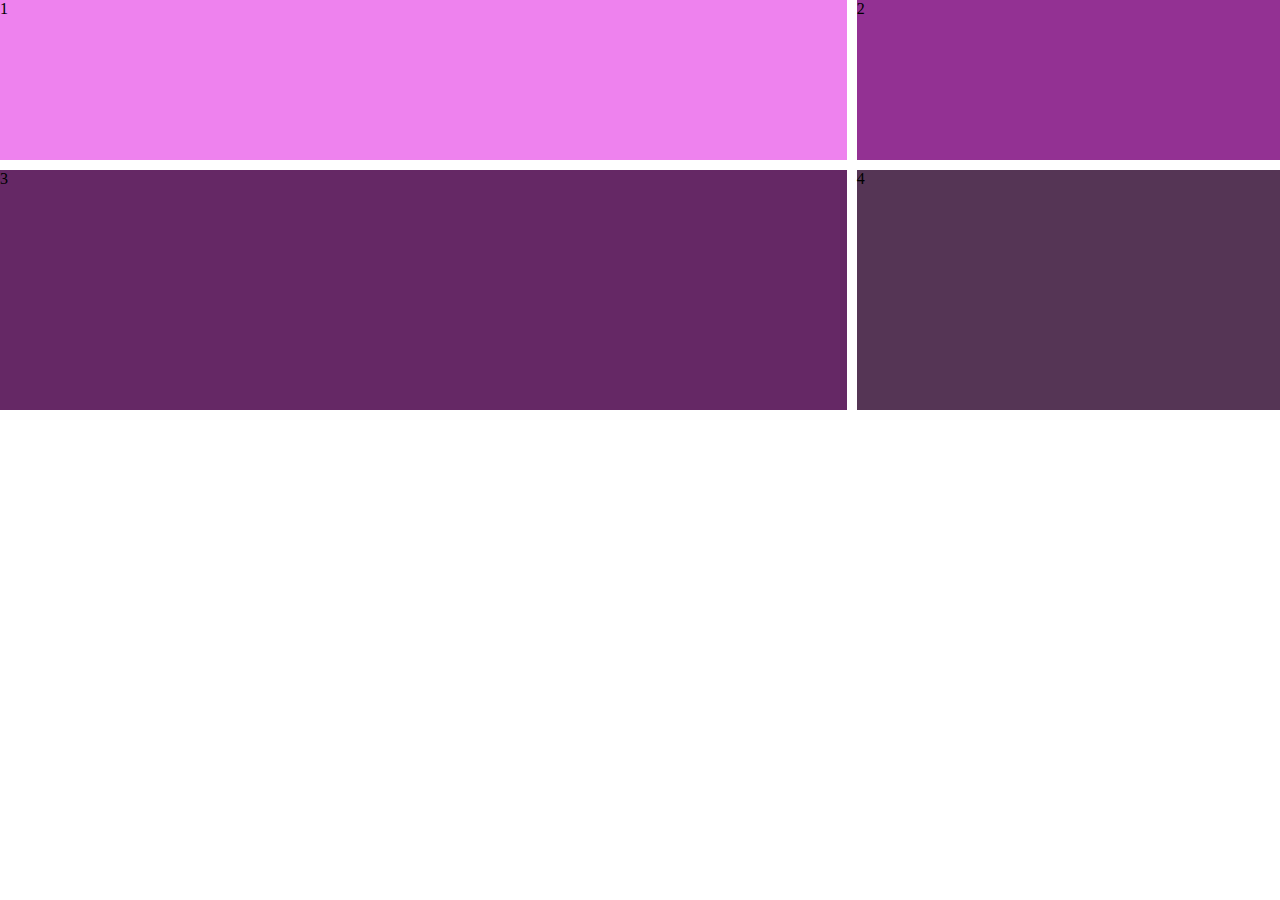
<file: index.html>
<!DOCTYPE html>
<html lang="en">
<head>
    <meta charset="UTF-8">
    <meta http-equiv="X-UA-Compatible" content="IE=edge">
    <meta name="viewport" content="width=device-width, initial-scale=1.0">
    
    <!-- css -->
    <link rel="stylesheet" href="css/main.css">
    <title>Clase 06</title>
</head>
<body>
    
<!-- ejemplo de grid -->

<div class="padre">
    <div class="hijouno">
        1
    </div>
    <div class="hijodos">
        2
    </div>
    <div class="hijotres">
        3
    </div>
    <div class="hijocuatro">
        4
    </div>

</div>






</body>
</html>
</file>
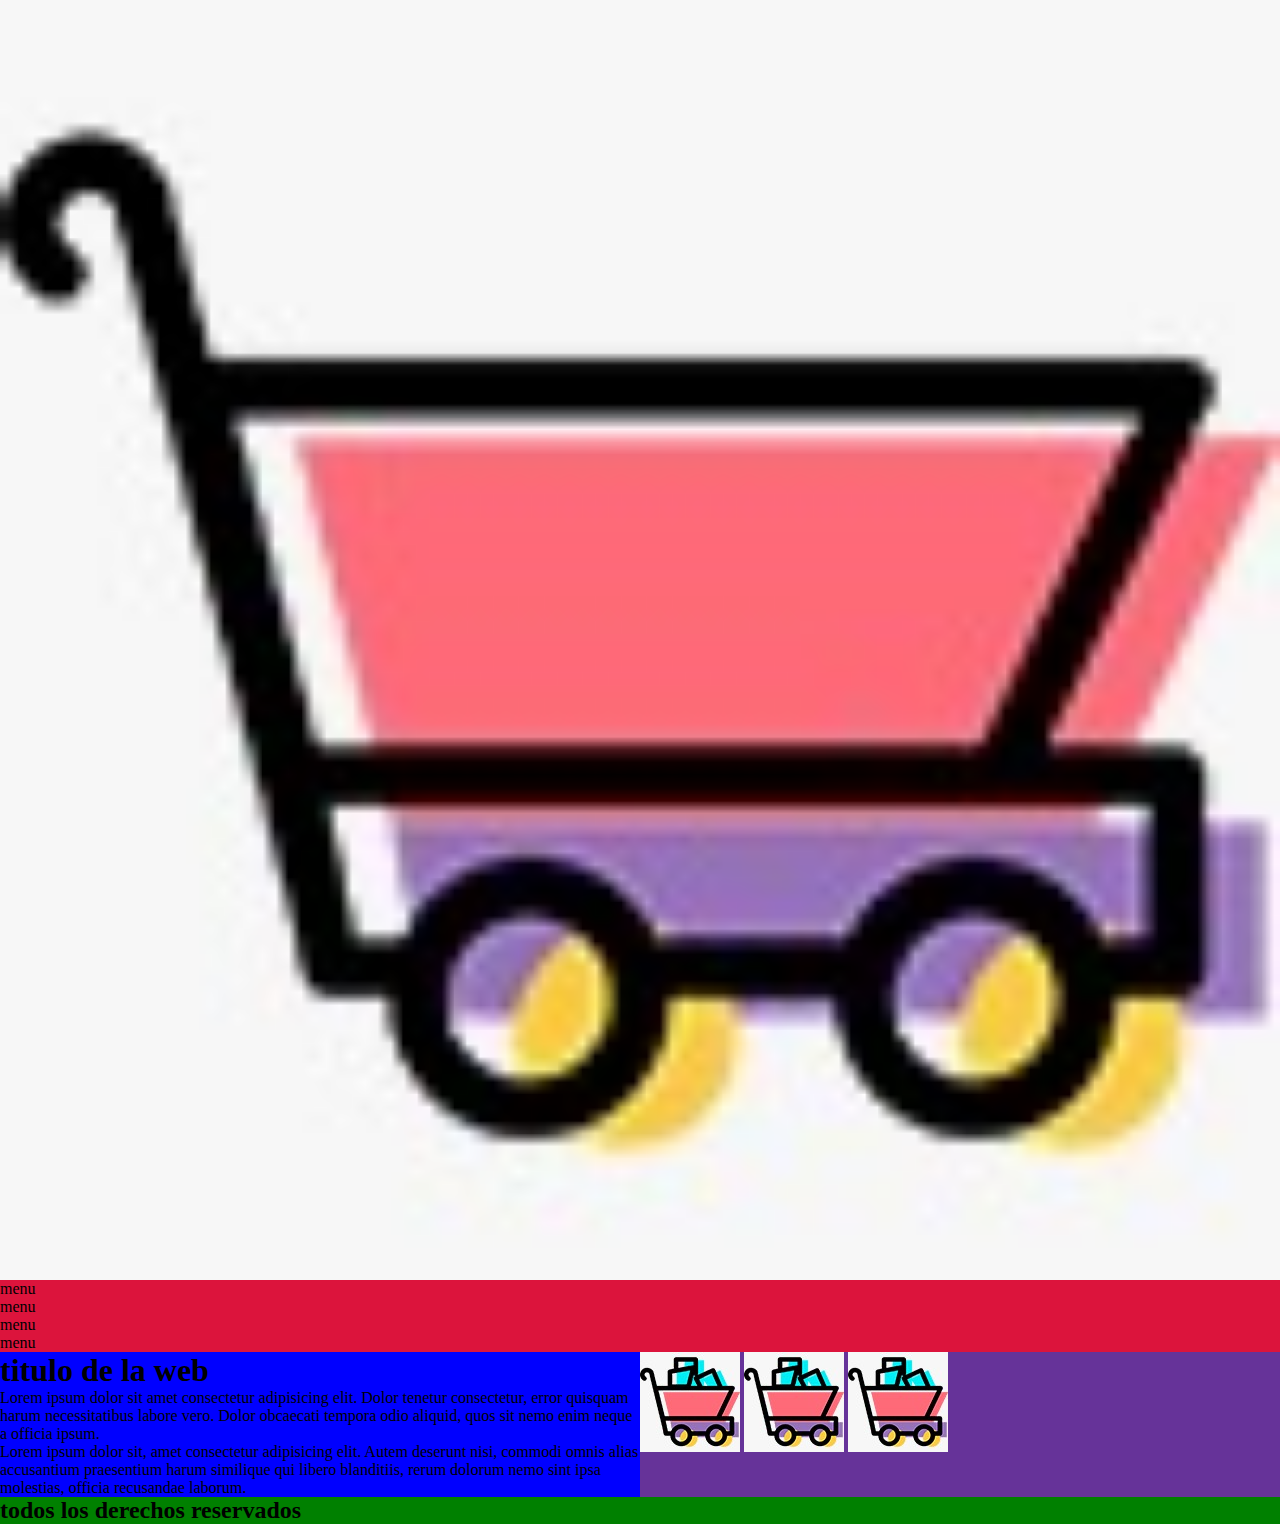
<file: page/historia.html>
<!DOCTYPE html>
<html lang="en">
<head>
    <meta charset="UTF-8">
    <meta http-equiv="X-UA-Compatible" content="IE=edge">
    <meta name="viewport" content="width=device-width, initial-scale=1.0">
    <link rel="stylesheet" href="../css/main.css">
    <title>Historia</title>
</head>
<body>
    <div class="contenedor">
        <header>         
            <img src="../img/carrito.png" alt="logo de la web">
            <nav>
                <ul>
                    <li>menu</li>
                    <li>menu</li>
                    <li>menu</li>
                    <li>menu</li>
                </ul>
            </nav>
        </header>
   
    
    <main>
        <h1>titulo de la web</h1>
        <p>Lorem ipsum dolor sit amet consectetur adipisicing elit. Dolor tenetur consectetur, error quisquam harum necessitatibus labore vero. Dolor obcaecati tempora odio aliquid, quos sit nemo enim neque a officia ipsum.</p>
        <p>Lorem ipsum dolor sit, amet consectetur adipisicing elit. Autem deserunt nisi, commodi omnis alias accusantium praesentium harum similique qui libero blanditiis, rerum dolorum nemo sint ipsa molestias, officia recusandae laborum.</p>
    </main>

    <section>
        <img src="../img/comprar.png" alt="comprar">
        <img src="../img/comprar.png" alt="comprar">
        <img src="../img/comprar.png" alt="comprar">
    </section>

    <footer>
        <h2>todos los derechos reservados</h2>
    </footer>

    </div>



</body>
</html>
</file>
<file: css/main.css>
/* reset */
*{
    margin: 0;
    padding: 0;
    box-sizing: border-box;
}

/* propiedades del padre */

.padre{
    display: grid;
    height: 400px;
    /* propiedad para trabajar columnas y propiedad para trabajar filas*/  
    /* aca cada numero me da cuantas columnas y que tamaño*/

    /* si le pongo % la pagina se va a ir modificando a medida que la agrando, a diferencia de los PX */

    /* en el alto de las filas, si no le pongo una medida de alto al padre no me va a tomar el porcentaje*/

    /* cuando el padre no tiene una altura definida, siempre va a tomar la altura que le permita contener a sus hijos*/
    /*grid-template-columns: 60% 40% ;*/

    /*para usar fracciones*/
    grid-template-columns: 2fr 1fr;

    grid-template-rows: 40% 60%;
    /* genero espacio entre columnas y filas con estas etiquetas*/
    column-gap: 10px;
    row-gap: 10px;
    /* si pongo gap solo me toma el espacio tanto de las filas como columnas*/
    gap: 10px;


}


/* propiedades de los hijos */

.hijouno{
    background-color: violet;
}

.hijodos{
    background-color: rgb(147, 49, 147);
}

.hijotres{
    background-color: rgb(101, 40, 101);
}

.hijocuatro{
    background-color: rgb(85, 53, 85);
}

.ejemplo{
    height: 500px;
    background-color: coral;
    display: grid;
    grid-template-columns: 1fr 1fr ;
    grid-template-rows: 1fr 1fr ;

    justify-items: center;
    align-items: center;
}

.imagen1{
    justify-self: end;
    align-self: end;
    background-color: cornflowerblue;
}

/* ultimo ejemplo - html historia */

.contenedor{
    height: 100vh;
    display: grid;
    grid-template-columns: 1fr 1fr 2fr ;
    grid-template-rows: 0.5fr 1fr 0.5fr;
    /*  la siguiente propiedad sirve para trabajar las areas de mi html.  Entre columnas tengo que poner una palabra para que se trabaje, y cuantas palbras tengo son las columnas que tengo.  ahi tengo dos filas con tres columnas.  la cantidad de palabras que declaro en la primer fila se tiene que repetir en las otras filas. */
    grid-template-areas: 
    "header header header"
    "main main section"
    "footer footer footer"
    ;
}

/* propiedades de los hijos */

header{
    background-color: crimson;
    grid-area: header;
    display: flex;
    flex-direction: column;
}

main{
    background-color: blue;
    grid-area: main;
}

section{
    background-color: rebeccapurple;
    grid-area: section;
}

footer{
    background-color: green;
    grid-area: footer;
}
</file>
